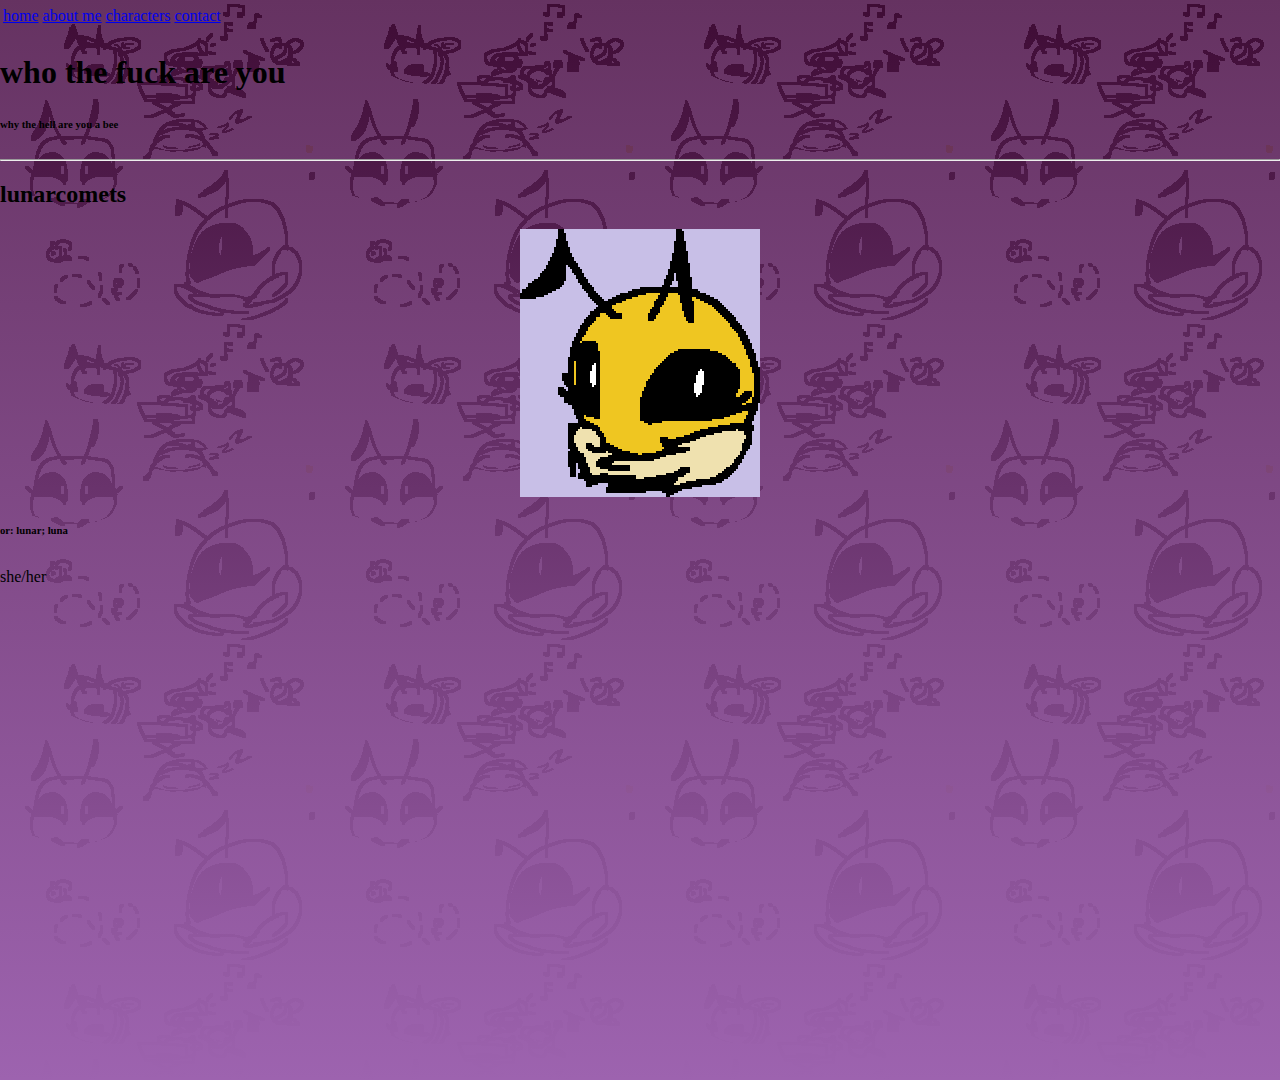
<file: aboutme.html>
<!DOCTYPE html>
<html lang="en">
<head>
    <meta charset="UTF-8">
    <title>about me</title>
    <link rel="stylesheet" href="/style.css">
</head>
    <body>
    <!-- top header for page-->
    <table id="navbar">
        <tbody>
        <td><a href="/index.html">home</a></td>
        <td><a href="/aboutme.html">about me</a></td>
        <td><a href="/characters.html">characters</a></td>
        <td><a href="/contact.html">contact</a></td>
        </tbody>
    </table>

    <h1>who the fuck are you</h1>
    <h6>why the hell are you a bee</h6>

    <hr>
    
    <h2>lunarcomets</h2>
    <img src="resources/head.png" alt="Headshot of an anthropomorphic bee." width="240">
    <h6>or: lunar; luna</h6>
    <p>she/her</p>
</body>
</html>
</file>
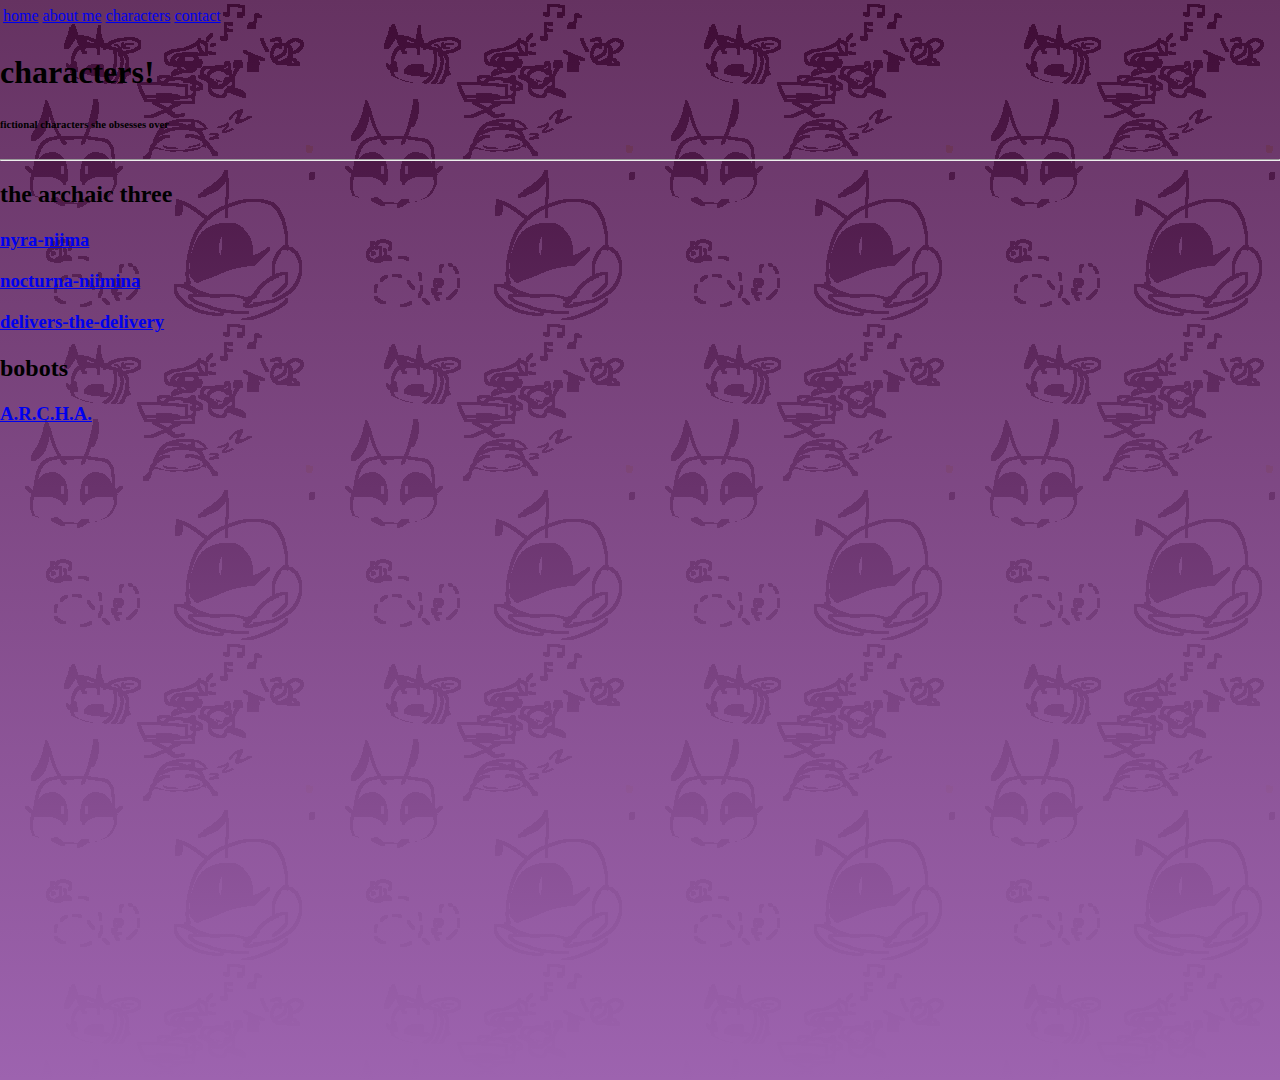
<file: characters.html>
﻿<!DOCTYPE html>
<html lang="en">

<head>
    <meta charset="UTF-8">
    <title>characters</title>
    <link rel="stylesheet" href="/style.css">
</head>

<body>
    <!-- top header for page-->
        <table>
            <tbody>
            <td><a href="/index.html">home</a></td>
            <td><a href="/aboutme.html">about me</a></td>
            <td><a href="/characters.html">characters</a></td>
            <td><a href="/contact.html">contact</a></td>
            </tbody>
        </table>
    
    <!-- main body-->
    <h1>characters!</h1>
    <h6>fictional characters she obsesses over</h6>
    
    <hr>

    <h2>the archaic three</h2>
    <h3><a href="characters/nyra-niima.html">nyra-niima</a></h3>
    <h3><a href="characters/nocturna-niimina.html">nocturna-niimina</a></h3>
    <h3><a href="characters/delivers-the-delivery.html">delivers-the-delivery</a></h3>

    <h2>bobots</h2>
    <h3><a href="characters/nyra-niima.html">A.R.C.H.A.</a></h3>
</body>

</html>
</file>
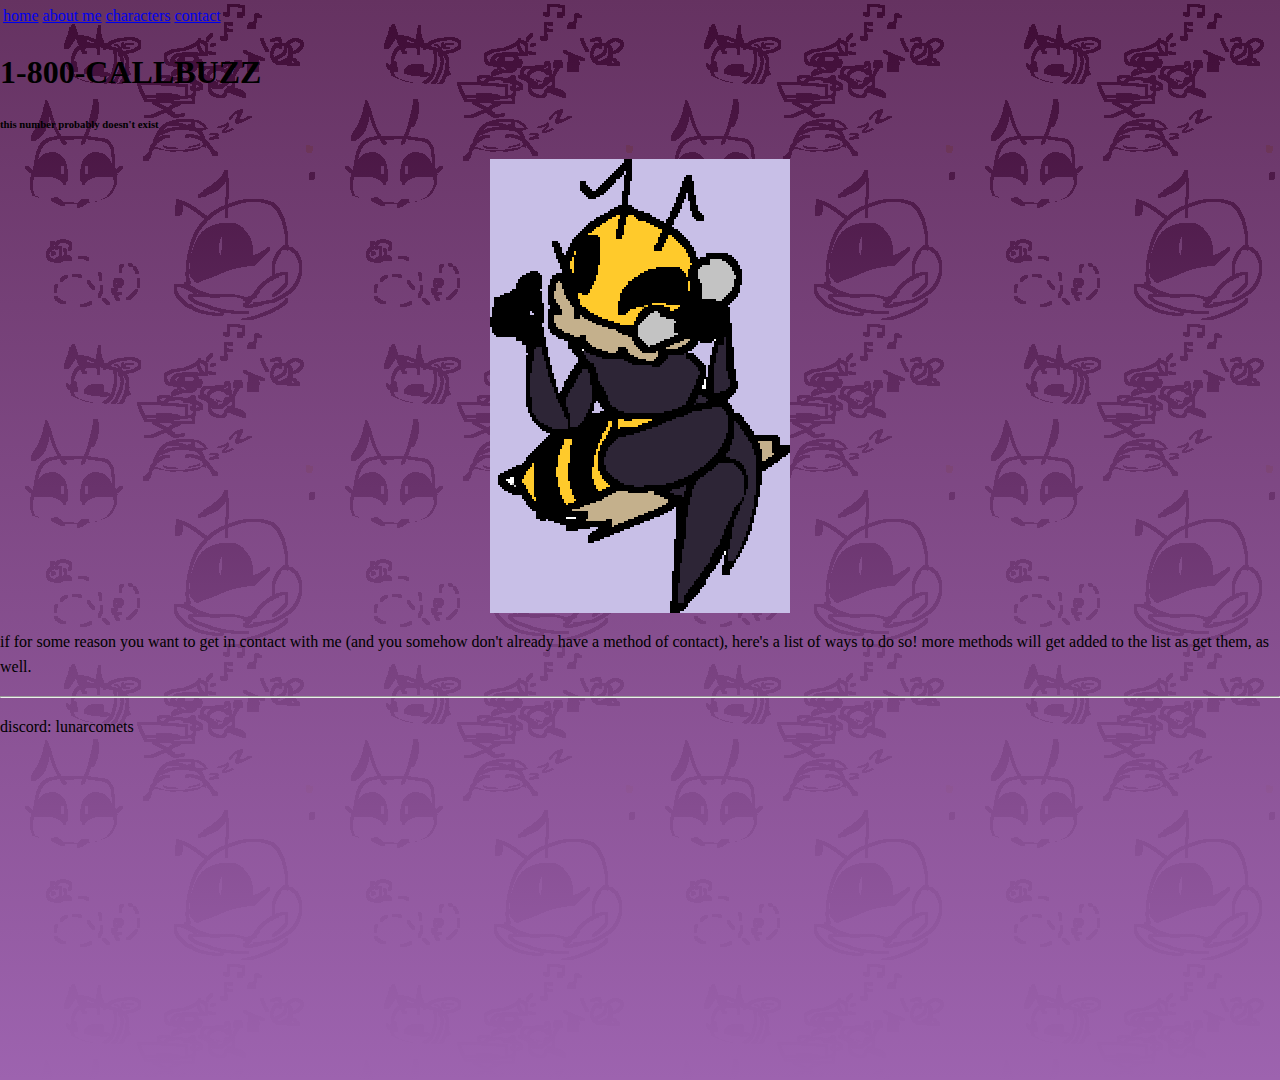
<file: contact.html>
<!DOCTYPE html>
<html lang="en">

<head>
    <meta charset="UTF-8">
    <title>$Title$</title>
    <link rel="stylesheet" href="/style.css">
</head>

<body>
    <!-- top header for page-->
    <table id="navbar">
        <tbody>
        <td><a href="/index.html">home</a></td>
        <td><a href="/aboutme.html">about me</a></td>
        <td><a href="/characters.html">characters</a></td>
        <td><a href="/contact.html">contact</a></td>
        </tbody>
    </table>
    
    <h1>1-800-CALLBUZZ</h1>
    <h6>this number probably doesn't exist</h6>
    
    <img 
            src="resources/callbuzz.png" 
            alt="Image of an anthropomorphic bee on a call with someone else."
            width="300"
    >
    
    <p>if for some reason you want to get in contact with me (and you somehow don't already have a method of contact),
    here's a list of ways to do so! more methods will get added to the list as  get them, as well.</p>
    
    <hr>
    
    <p>discord: lunarcomets</p>
</body>

</html>
</file>
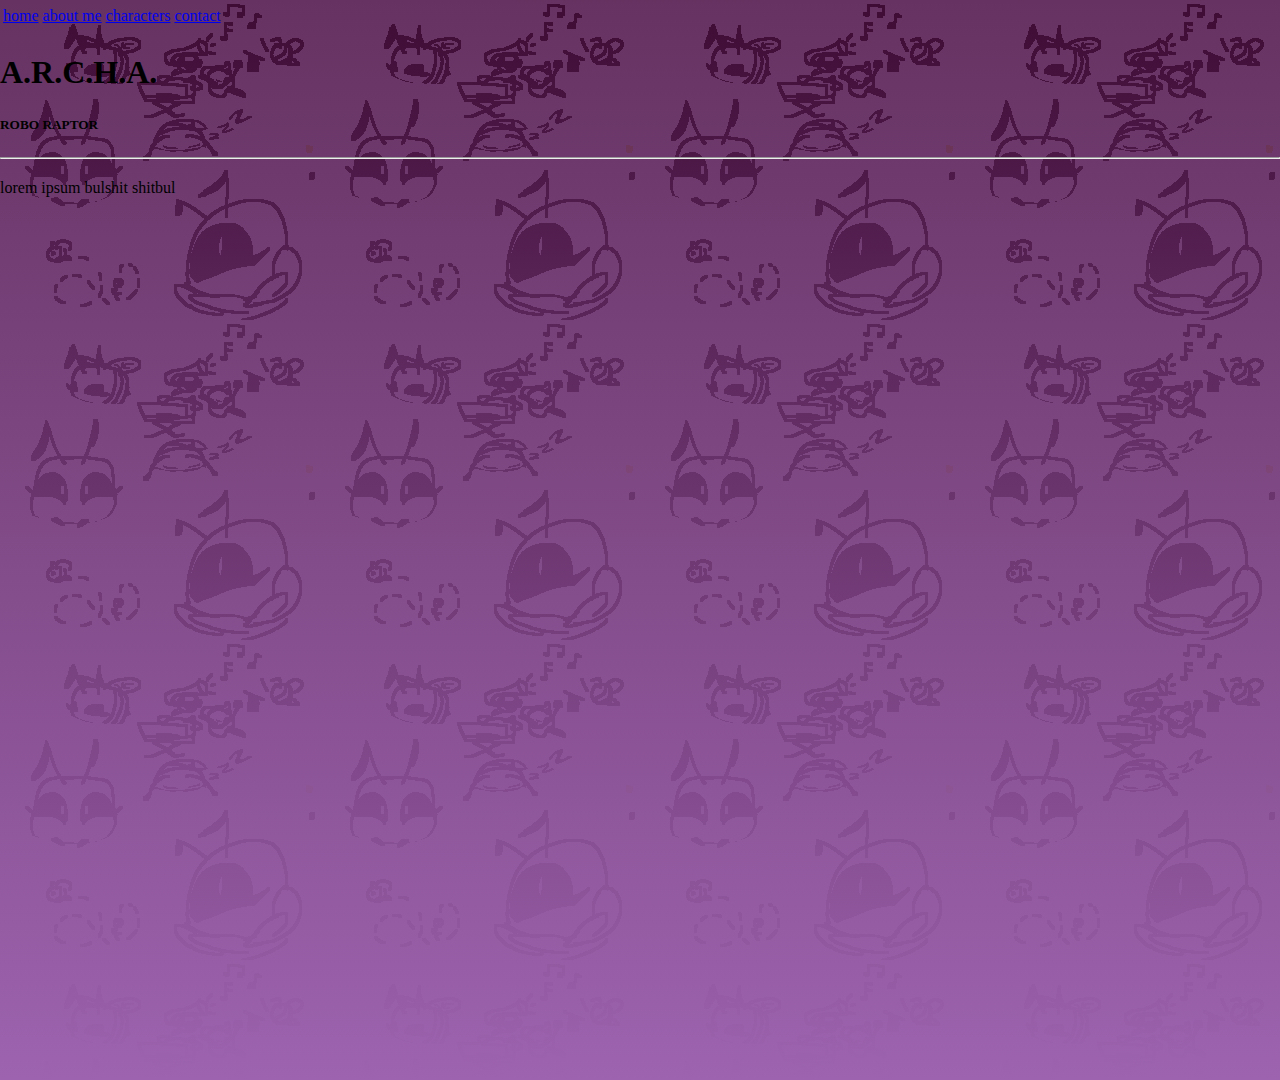
<file: characters/archa.html>
﻿<!DOCTYPE html>
<html lang="en">

<head>
    <meta charset="UTF-8">
    <title>nyra-niima</title>
    <link rel="stylesheet" href="/style.css">
</head>

<body>
    <!-- top header for page-->
    <table id="navbar">
        <tbody>
        <td><a href="/index.html">home</a></td>
        <td><a href="/aboutme.html">about me</a></td>
        <td><a href="/characters.html">characters</a></td>
        <td><a href="/contact.html">contact</a></td>
        </tbody>
    </table>

<h1>A.R.C.H.A.</h1>
<h5>ROBO RAPTOR</h5>

<hr>

<p>lorem ipsum bulshit shitbul </p>

</body>

</html>
</file>
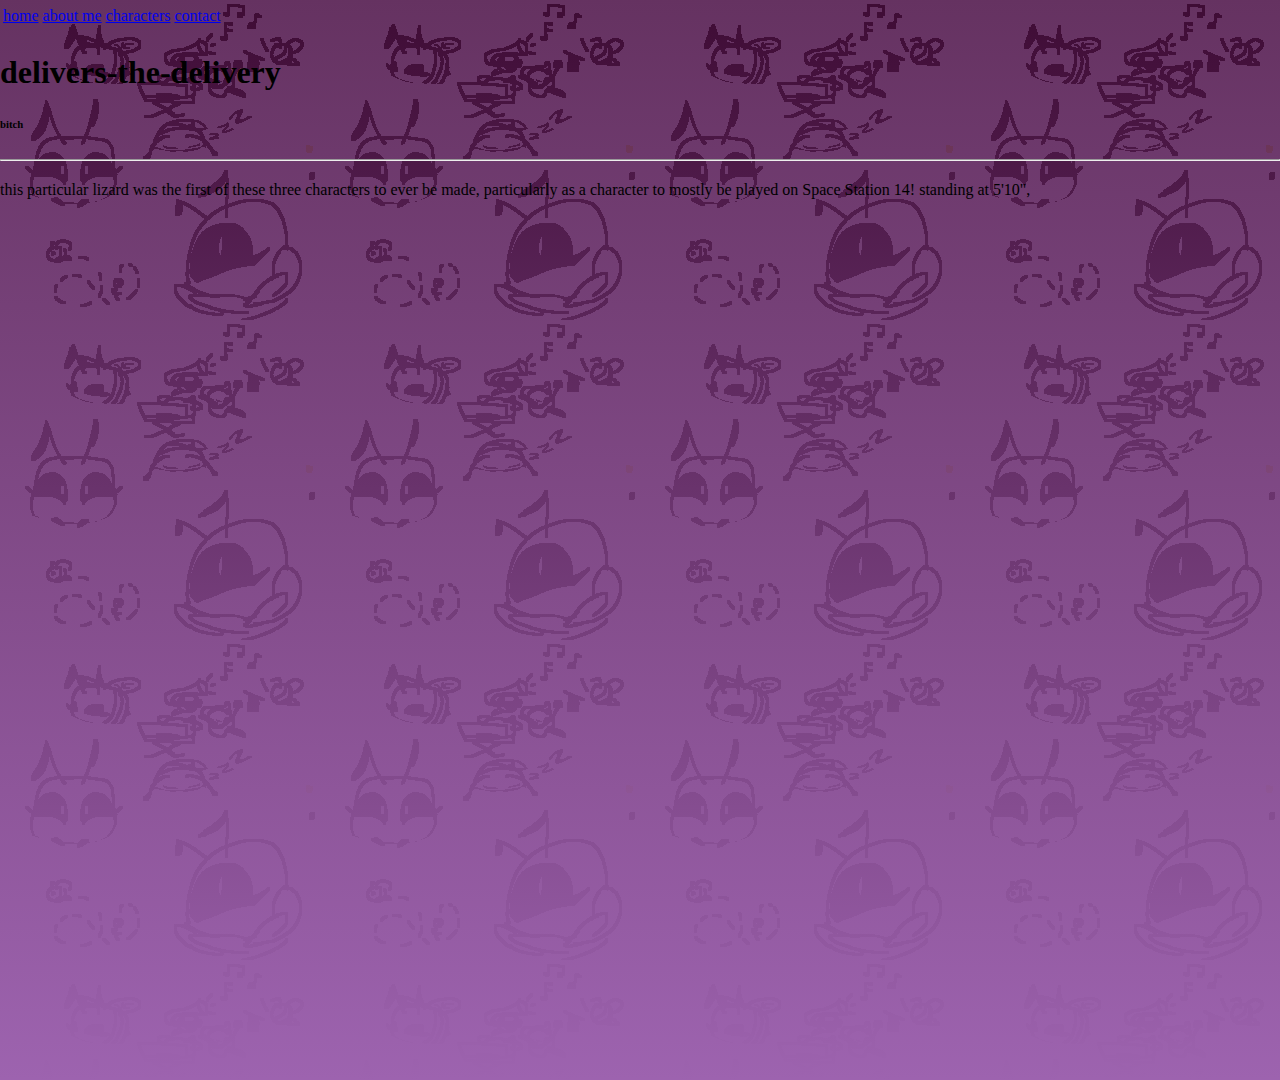
<file: characters/delivers-the-delivery.html>
<!DOCTYPE html>
<html lang="en">

<head>
    <meta charset="UTF-8">
    <title>nyra-niima</title>
    <link rel="stylesheet" href="/style.css">
</head>

<body>
    <!-- top header for page-->
    <table id="navbar">
        <tbody>
        <td><a href="/index.html">home</a></td>
        <td><a href="/aboutme.html">about me</a></td>
        <td><a href="/characters.html">characters</a></td>
        <td><a href="/contact.html">contact</a></td>
        </tbody>
    </table>
    
<h1>delivers-the-delivery</h1>
<h6>bitch</h6>

<hr>

<p>this particular lizard was the first of these three characters to ever be made, particularly as a character to
    mostly be played on Space Station 14! standing at 5'10", </p>

</body>

</html>
</file>
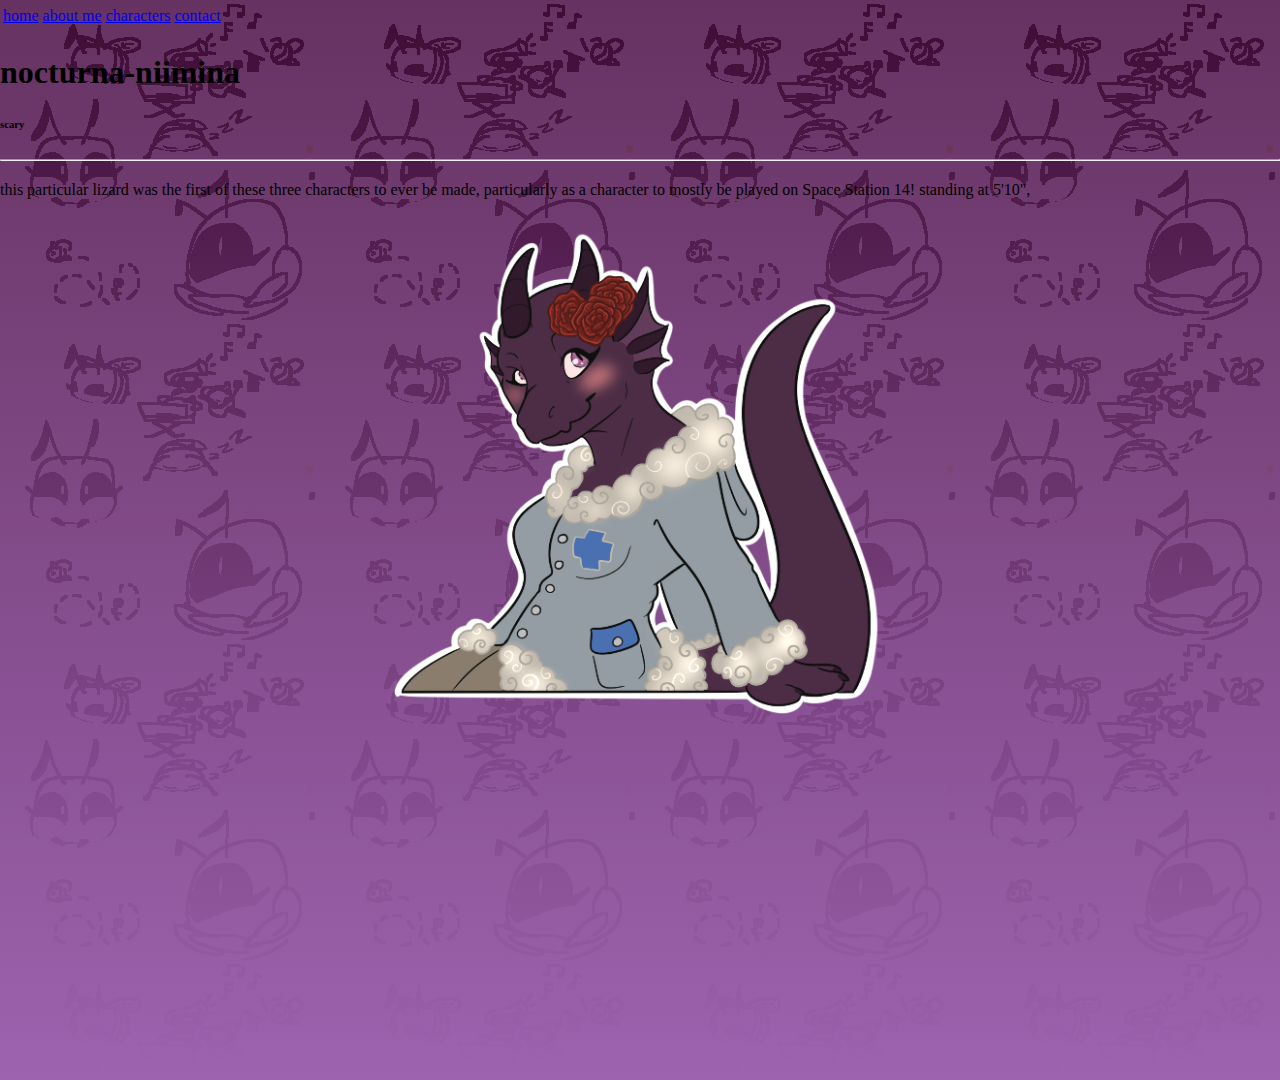
<file: characters/nocturna-niimina.html>
<!DOCTYPE html>
<html lang="en">

<head>
    <meta charset="UTF-8">
    <title>nocturna-niimina</title>
    <link rel="stylesheet" href="/style.css">
</head>

<body>
    <!-- top header for page-->
    <table id="navbar">
        <tbody>
        <td><a href="/index.html">home</a></td>
        <td><a href="/aboutme.html">about me</a></td>
        <td><a href="/characters.html">characters</a></td>
        <td><a href="/contact.html">contact</a></td>
        </tbody>
    </table>

<h1>nocturna-niimina</h1>
<h6>scary</h6>

<hr>


<p>this particular lizard was the first of these three characters to ever be made, particularly as a character to
    mostly be played on Space Station 14! standing at 5'10", </p>

<img
        src="../resources/nyraheadshot0.png"
        alt="Headshot of Nyra-Niima. Purple scales, in a medical winter coat."
        width="496"
>
</body>

</html>
</file>
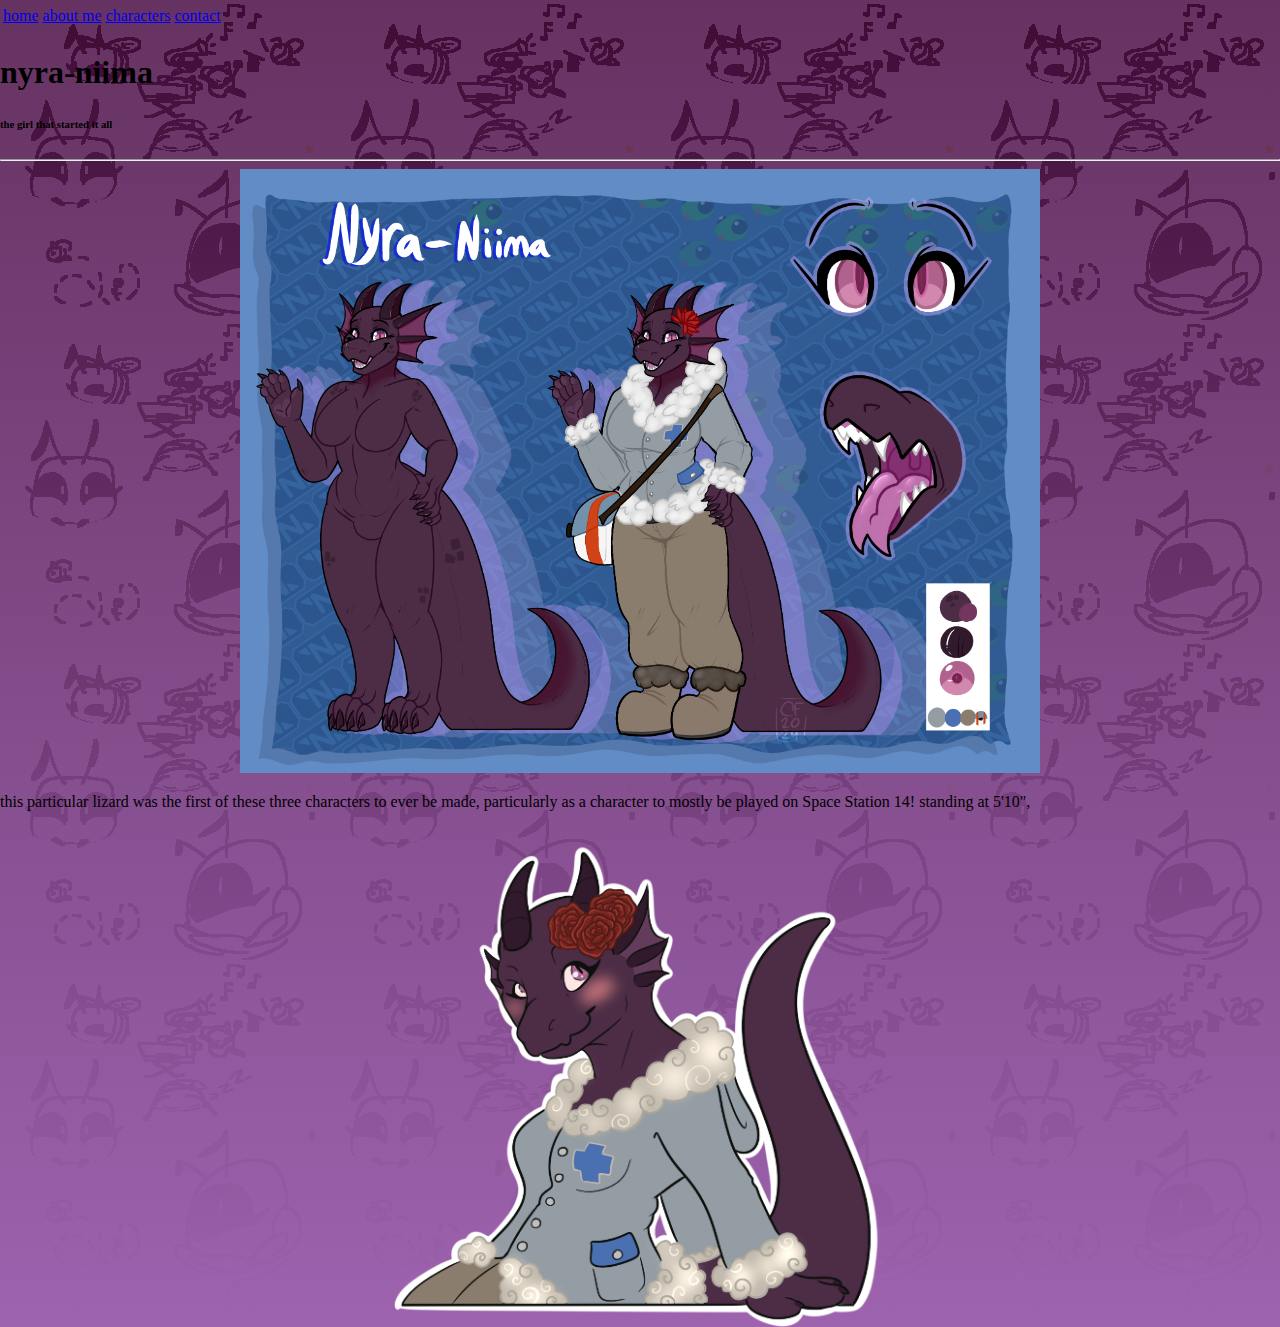
<file: characters/nyra-niima.html>
﻿<!DOCTYPE html>
<html lang="en">

<head>
    <meta charset="UTF-8">
    <title>nyra-niima</title>
    <link rel="stylesheet" href="/style.css">
</head>

<body>
    <!-- top header for page-->
    <table id="navbar">
        <tbody>
        <td><a href="/index.html">home</a></td>
        <td><a href="/aboutme.html">about me</a></td>
        <td><a href="/characters.html">characters</a></td>
        <td><a href="/contact.html">contact</a></td>
        </tbody>
    </table>

    <h1>nyra-niima</h1>
    <h6>the girl that started it all</h6>
    
    <hr>

    <img 
            src="../resources/nyraref.png" 
            alt="Reference sheet of Nyra-Niima, reptilian original character."
            width="800"
    >
    <p>this particular lizard was the first of these three characters to ever be made, particularly as a character to
    mostly be played on Space Station 14! standing at 5'10", </p>

    <img 
            src="../resources/nyraheadshot0.png"
            alt="Headshot of Nyra-Niima. Purple scales, in a medical winter coat."
            width="496"
    >
</body>

</html>
</file>
<file: style.css>
html, body {
    margin: 0;
    padding: 0;
    background: linear-gradient( rgba(68, 3, 52, 0.75), rgb(157, 99, 175) ), url('resources/bg.png');
    line-height: 1.6;
    min-height: 1080px;
}

.montserrat-font {
    font-family: "Montserrat", sans-serif;
    font-optical-sizing: auto;
    font-weight: 400;
    font-style: normal;
    color: #EEEEEE;
    }

/* nav styling */
nav {
    background: #45225d;
    padding: 20px;
    margin: auto;
}

nav table{
    display: flex;
}

nav a{
    display: inline-block;
    color: whitesmoke;
    margin: 0 10px 0 0 ;
    text-decoration: none;
    font-weight: 800;
    line-height: 1;
}

main {
    margin: 40px auto;
    padding: 10px 50px;
    max-width: 650px;
    min-height: ;
    background-color: #45225d;
    border-style: outset;
    border-width: 20px;
    border-color: #45225d;
    outline: #45225d;
}

h1, h2, h3 {
    line-height: 1.2;
}

img {
    display: block;
    margin: auto;
}
</file>
